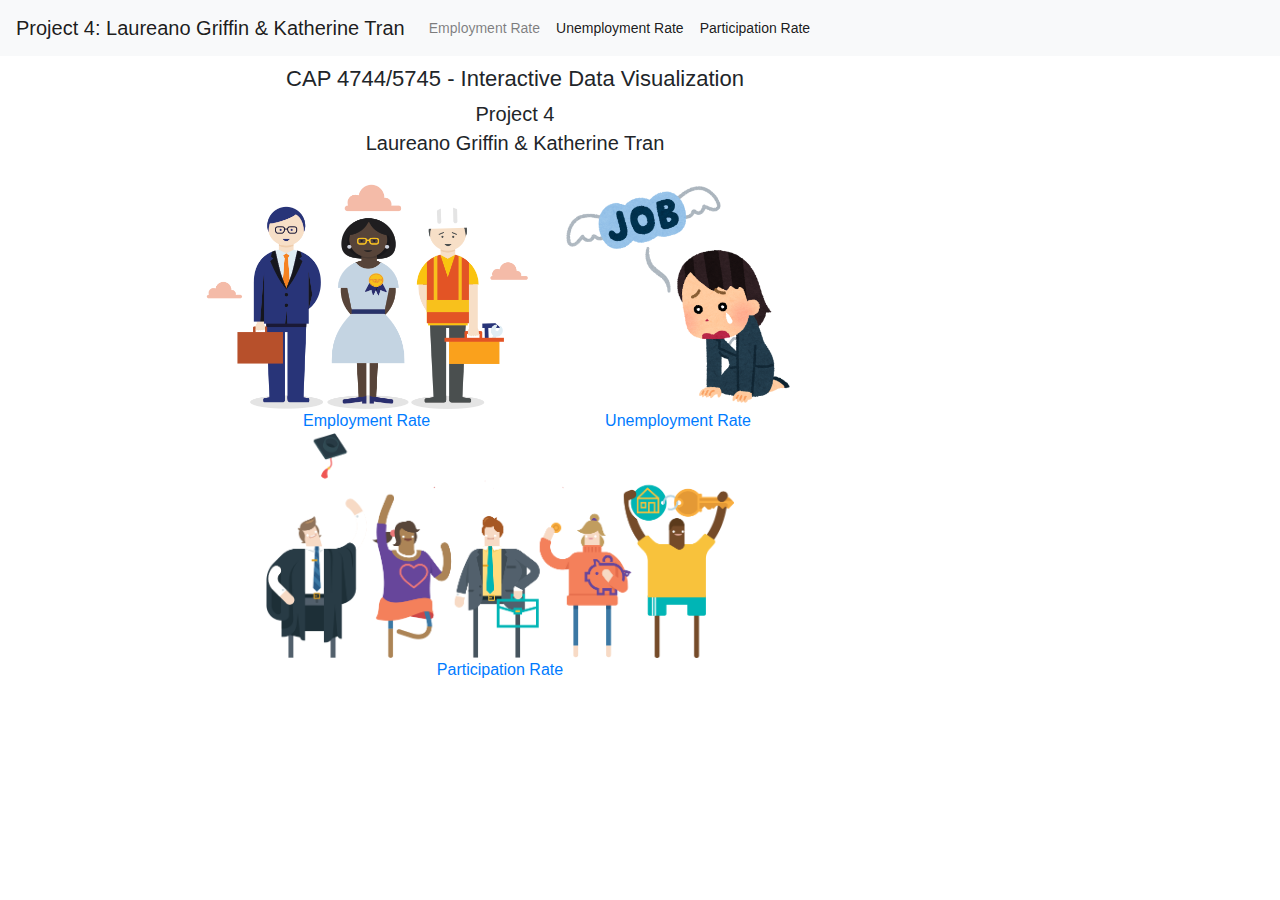
<file: index.html>
<!DOCTYPE html PUBLIC "-//W3C//DTD XHTML 1.0 Transitional//EN" "http://www.w3.org/TR/xhtml1/DTD/xhtml1-transitional.dtd">
<html lang="en">
<head>

    <!-- Meta tags -->
    <meta charset="utf-8">
    <meta name="viewport" content="width=device-width, initial-scale=1, shrink-to-fit=no">


    <!-- CSS -->
    <link rel="stylesheet" href="https://stackpath.bootstrapcdn.com/bootstrap/4.4.1/css/bootstrap.min.css"
          integrity="sha384-Vkoo8x4CGsO3+Hhxv8T/Q5PaXtkKtu6ug5TOeNV6gBiFeWPGFN9MuhOf23Q9Ifjh" crossorigin="anonymous">

    <link rel="stylesheet" href="css/style.css">


    <!-- JavaScript -->
    <script src="https://code.jquery.com/jquery-3.5.1.slim.min.js"
            integrity="sha384-DfXdz2htPH0lsSSs5nCTpuj/zy4C+OGpamoFVy38MVBnE+IbbVYUew+OrCXaRkfj"
            crossorigin="anonymous"></script>

    <script src="https://d3js.org/d3.v5.js"
			integrity="sha384-qbNa7U27VV0Cghe/43y8zEMkmA5M4VxV6MI0k0vdVJKTrBoT2SnBqwccpD0vX+Is"
			crossorigin="anonymous"></script>

    <script src="https://stackpath.bootstrapcdn.com/bootstrap/4.4.1/js/bootstrap.min.js"
            integrity="sha384-wfSDF2E50Y2D1uUdj0O3uMBJnjuUD4Ih7YwaYd1iqfktj0Uod8GCExl3Og8ifwB6"
            crossorigin="anonymous"></script>


    <title>CAP 4744/5745 - Interactive Data Visualization - Project 4</title>

</head>
<body>

<nav class="navbar navbar-expand-lg navbar-light bg-light">
    <a class="navbar-brand" href="index.html">Project 4: Laureano Griffin & Katherine Tran</a>
    <button class="navbar-toggler" type="button" data-toggle="collapse" data-target="#navbarNav" aria-controls="navbarNav" aria-expanded="false" aria-label="Toggle navigation">
        <span class="navbar-toggler-icon"></span>
    </button>
    <div class="collapse navbar-collapse" id="navbarNav">
        <ul class="navbar-nav">
            <li class="nav-item"><a class="nav-link" href="employment.html">Employment Rate</a></li>
            <li class="nav-item active"><a class="nav-link" href="unemployment.html">Unemployment Rate</a></li>
            <li class="nav-item active"><a class="nav-link" href="participation.html">Participation Rate</a></li>
        </ul>
    </div>
</nav>


<div class="page">

    <h1>CAP 4744/5745 - Interactive Data Visualization</h1>
    <h2>Project 4</h2>
    <h2>Laureano Griffin & Katherine Tran<br></br></h2>

    <div>
        <div style="display: inline-block; text-align: center; margin-right: 30px;">
            <a href="employment.html"><img src="images/employment.png" height="225" alt=""/></a><br>
            <a href="employment.html" style="font-size: 16px;">Employment Rate</a>
            <!--***** Image Link: https://www.clipartmax.com/download/m2i8i8m2d3m2i8m2_pin-super-job-clip-art-employers-cartoon/ *****-->
        </div>
        <div style="display: inline-block; text-align: center; margin-right: 30px;">
            <a href="unemployment.html"><img src="images/unemployment.png" height="225" alt=""/></a><br>
            <a href="unemployment.html" style="font-size: 16px;">Unemployment Rate</a>
            <!--***** Image Link: https://flyclipart.com/thumb2/unemployed-png-images-transparent-free-download-71804.png *****-->
        </div>
        <div style="display: inline-block; text-align: center; margin-right: 30px;">
            <a href="participation.html"><img src="images/participation.png" height="225" alt=""/></a><br>
            <a href="participation.html" style="font-size: 16px;">Participation Rate</a>
            <!--***** Image Link: https://www.kindpng.com/downpng/iTJbimm_transparent-livingroom-clipart-jobs-cartoon-png-png-download/ *****-->
        </div>

    </div>

</div>
</body>
</html>
</file>
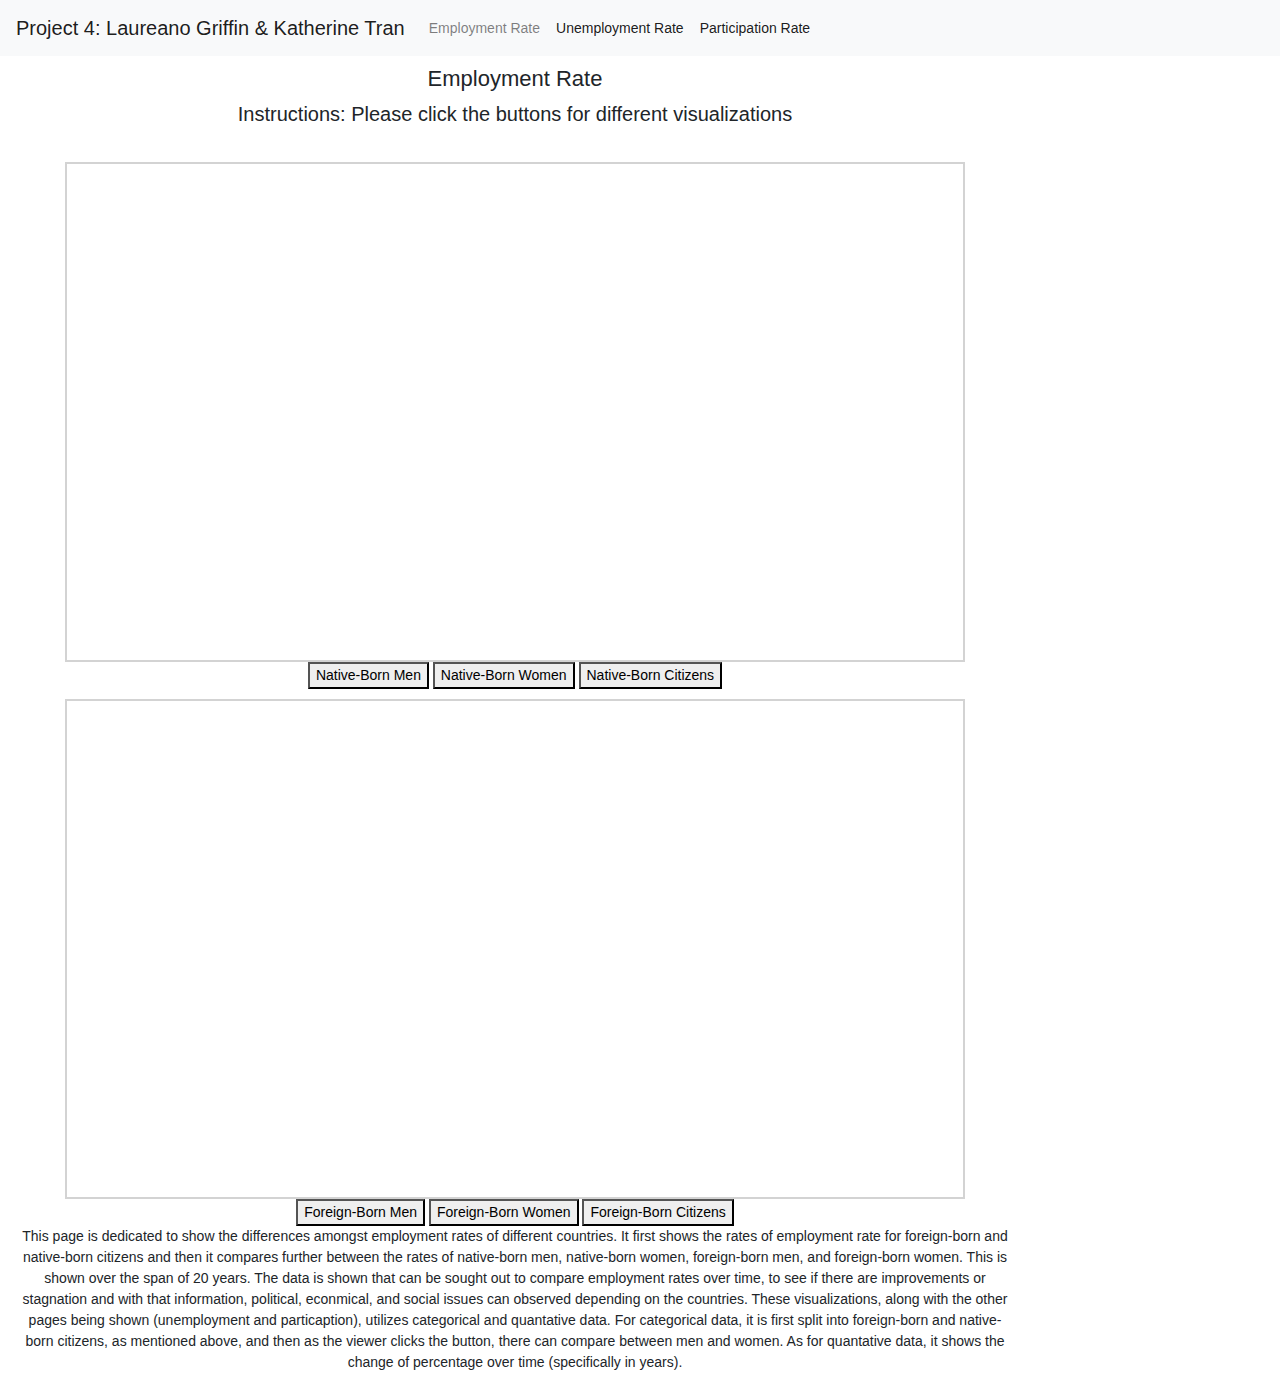
<file: employment.html>
<!DOCTYPE html PUBLIC "-//W3C//DTD XHTML 1.0 Transitional//EN" "http://www.w3.org/TR/xhtml1/DTD/xhtml1-transitional.dtd">
<html lang="en">
<head>

    <!-- Meta tags -->
    <meta charset="utf-8">
    <meta name="viewport" content="width=device-width, initial-scale=1, shrink-to-fit=no">


    <!-- CSS -->
    <link rel="stylesheet" href="https://stackpath.bootstrapcdn.com/bootstrap/4.4.1/css/bootstrap.min.css"
          integrity="sha384-Vkoo8x4CGsO3+Hhxv8T/Q5PaXtkKtu6ug5TOeNV6gBiFeWPGFN9MuhOf23Q9Ifjh" crossorigin="anonymous">

    <link rel="stylesheet" href="css/style.css">


    <!-- JavaScript -->
    <script src="https://code.jquery.com/jquery-3.5.1.slim.min.js"
            integrity="sha384-DfXdz2htPH0lsSSs5nCTpuj/zy4C+OGpamoFVy38MVBnE+IbbVYUew+OrCXaRkfj"
            crossorigin="anonymous"></script>

    <script src="https://d3js.org/d3.v5.js"
			integrity="sha384-qbNa7U27VV0Cghe/43y8zEMkmA5M4VxV6MI0k0vdVJKTrBoT2SnBqwccpD0vX+Is"
			crossorigin="anonymous"></script>

    <script src="https://stackpath.bootstrapcdn.com/bootstrap/4.4.1/js/bootstrap.min.js"
            integrity="sha384-wfSDF2E50Y2D1uUdj0O3uMBJnjuUD4Ih7YwaYd1iqfktj0Uod8GCExl3Og8ifwB6"
            crossorigin="anonymous"></script>

    <!--*******************************************-->
    <!--***** IMPORT EXTERNAL JAVASCRIPT CODE *****-->
    <!--*******************************************-->
    <script src="js/helper_funct.js"></script>

    <title>CAP 4744/5745 - Interactive Data Visualization - Project 4</title>

</head>
<body>


<nav class="navbar navbar-expand-lg navbar-light bg-light">
    <a class="navbar-brand" href="index.html">Project 4: Laureano Griffin & Katherine Tran</a>
    <button class="navbar-toggler" type="button" data-toggle="collapse" data-target="#navbarNav" aria-controls="navbarNav" aria-expanded="false" aria-label="Toggle navigation">
        <span class="navbar-toggler-icon"></span>
    </button>
    <div class="collapse navbar-collapse" id="navbarNav">
        <ul class="navbar-nav">
            <li class="nav-item"><a class="nav-link" href="employment.html">Employment Rate</a></li>
            <li class="nav-item active"><a class="nav-link" href="unemployment.html">Unemployment Rate</a></li>
            <li class="nav-item active"><a class="nav-link" href="participation.html">Participation Rate</a></li>
        </ul>
    </div>
</nav>

<div class="page">

    <h1>Employment Rate</h1>
    <h2>Instructions: Please click the buttons for different visualizations</b></h2>
    <br>
    <!--***** Gotta change the name of the id *****-->
    <div><svg id="vis_1" name="vis_1" class="default_svg"></svg></div>
    <button type="button" id="buttonName" onclick="updateChart(data, 'Men', 'NB')">Native-Born Men</button>
    <button type="button" id="buttonName2" onclick="updateChart(data, 'Women', 'NB')">Native-Born Women</button>
    <button type="button" id="buttonName3" onclick="updateChart(data, 'Total', 'NB')">Native-Born Citizens</button>

    <div><svg id="vis_2" name="vis_2" class="default_svg"></svg></div>
    <button type="button" id="buttonName4" onclick="updateChart(data, 'Men', 'FB')">Foreign-Born Men</button>
    <button type="button" id="buttonName5" onclick="updateChart(data, 'Women', 'FB')">Foreign-Born Women</button>
    <button type="button" id="buttonName6" onclick="updateChart(data, 'Total', 'FB')">Foreign-Born Citizens</button>
    
    <br>
    <div>
        <p>This page is dedicated to show the differences amongst employment rates of different countries. It first shows the rates of employment 
            rate for foreign-born and native-born citizens and then it compares further between the rates of native-born men, native-born women, 
            foreign-born men, and foreign-born women. This is shown over the span of 20 years. The data is shown that can be sought out to compare
            employment rates over time, to see if there are improvements or stagnation and with that information, political, econmical, and social 
            issues can observed depending on the countries. These visualizations, along with the other pages being shown (unemployment and particaption), 
            utilizes categorical and quantative data. For categorical data, it is first split into foreign-born and native-born citizens, as mentioned above,
            and then as the viewer clicks the button, there can compare between men and women. As for quantative data, it shows the change of percentage over time 
            (specifically in years). 
        </p>
    </div>
</div>


<script>

     /*Inputting Data*/
     // Reference Used: https://medium.com/@louisemoxy/create-a-d3-line-chart-animation-336f1cb7dd61
     d3.csv("data/employment.csv", (row, i) => {
        return {
            CN: row.Country,
            POB: row.Birth,
            GEN: row.Gender,
            RATE: row.Rate,
            YR: +row.Year,
            VALUE: +row.Value
        };
    }).then(rows => {
        rows.sort(function(a,b) { return d3.ascending(a.YR, b.YR); });
        data = rows;
        updateChart(rows, 'Total', 'NB')
        updateChart(rows, 'Total', 'FB')
    }).catch(error => {
        console.log(error);
    });

    function updateChart(data, gender, pob){
        //Clears Content of the Graph
        if (pob == "NB"){
            var svg = d3.select("svg");
            svg.selectAll("*").remove();
            var canvas = makeCanvas("#vis_1");
        }else{
            var svg = d3.select("#vis_2");
            svg.selectAll("*").remove();
            var canvas = makeCanvas("#vis_2");
        }

        // Defines and displays x-axis
        var xScale = d3.scaleLinear()
        .domain(d3.extent(data, function(d) { return d.YR; }))
        .range([ 13, 825 ]);

        var xAxis = d3.axisBottom().scale(xScale).ticks(19).tickFormat(d3.format("d"))

        canvas.append("g")
        .attr("transform", "translate(55, 540)")
        .call(xAxis)

        addDefaultText(canvas, 'translate(450, 580)', 'Year');

        // Defines and displays y-axis
        var yScale = d3.scaleLinear()
        .domain([30, 100])
        .range([ 530, 50]);

        var yAxis = d3.axisLeft().scale(yScale)

        canvas.append("g")
        .attr("transform", "translate(67, 7)")
        .call(yAxis)

        addDefaultText(canvas, 'translate(35,280)rotate(-90)', 'Employment Rate (%)');


        if (pob == "NB" && (gender == 'Women' || gender == 'Men'))
            addDefaultText(canvas, 'translate(455,30)', 'Employment Rate of Native-Born ' + gender);
        else if (pob == "FB" && (gender == 'Women' || gender == 'Men'))
            addDefaultText(canvas, 'translate(455,30)', 'Employment Rate of Foreign-Born ' + gender);
        else if (pob == "NB")
            addDefaultText(canvas, 'translate(455,30)', 'Employment Rate of Native-Born Citizens')
        else
            addDefaultText(canvas, 'translate(455,30)', 'Employment Rate of Foreign-Born Citizens')

        // Plots Data
        var countries = ["France", "Germany", "United Kingdom", "United States", "Italy", "Canada"]
        var classes = ["France", "Germany", "UnitedKingdom", "UnitedStates", "Italy", "Canada"]
        var colors = ["red", "orange", "blue", "green", "purple", "gray"]
        for (let i = 0; i < countries.length; i++){
            plotLine(canvas, data.filter(function(d){ return  (d.CN == countries[i] && d.GEN == gender && d.POB == pob) }), xScale, yScale, colors[i], classes[i])
        }

        // Creates Legend
        makeRect(canvas, 910, 50, 190, 240, "#F8F8F8").style("stroke", "black").style("stroke-width", 1)
        makeLegendRect(canvas, 920, 70, "red", "France");
        addDefaultText(canvas, 'translate(975,85)', 'France');

        makeLegendRect(canvas, 920, 100, "green", "UnitedStates");
        addDefaultText(canvas, 'translate(1000,115)', 'United States');

        makeLegendRect(canvas, 920, 130, "blue", "UnitedKingdom");
        addDefaultText(canvas, 'translate(1010,145)', 'United Kingdom');

        makeLegendRect(canvas, 920, 160, "orange", 'Germany');
        addDefaultText(canvas, 'translate(980, 175)', 'Germany');

        makeLegendRect(canvas, 920, 190, "purple", 'Italy');
        addDefaultText(canvas, 'translate(960,205)', 'Italy');

        makeLegendRect(canvas, 920, 220, "grey", 'Canada');
        addDefaultText(canvas, 'translate(975,235)', 'Canada');

        canvas.append("rect")
              .attr("x", 920)
              .attr("y", 255)
              .attr("width", 20)
              .attr("height",20)
              .style("fill", "black")
              .on("click", function(d){
                    canvas.selectAll("*")
                    .attr("opacity", 100)
              });
              addDefaultText(canvas, 'translate(1005,270)', 'Show All Lines');
    }

</script>

</body>
</html>
</file>
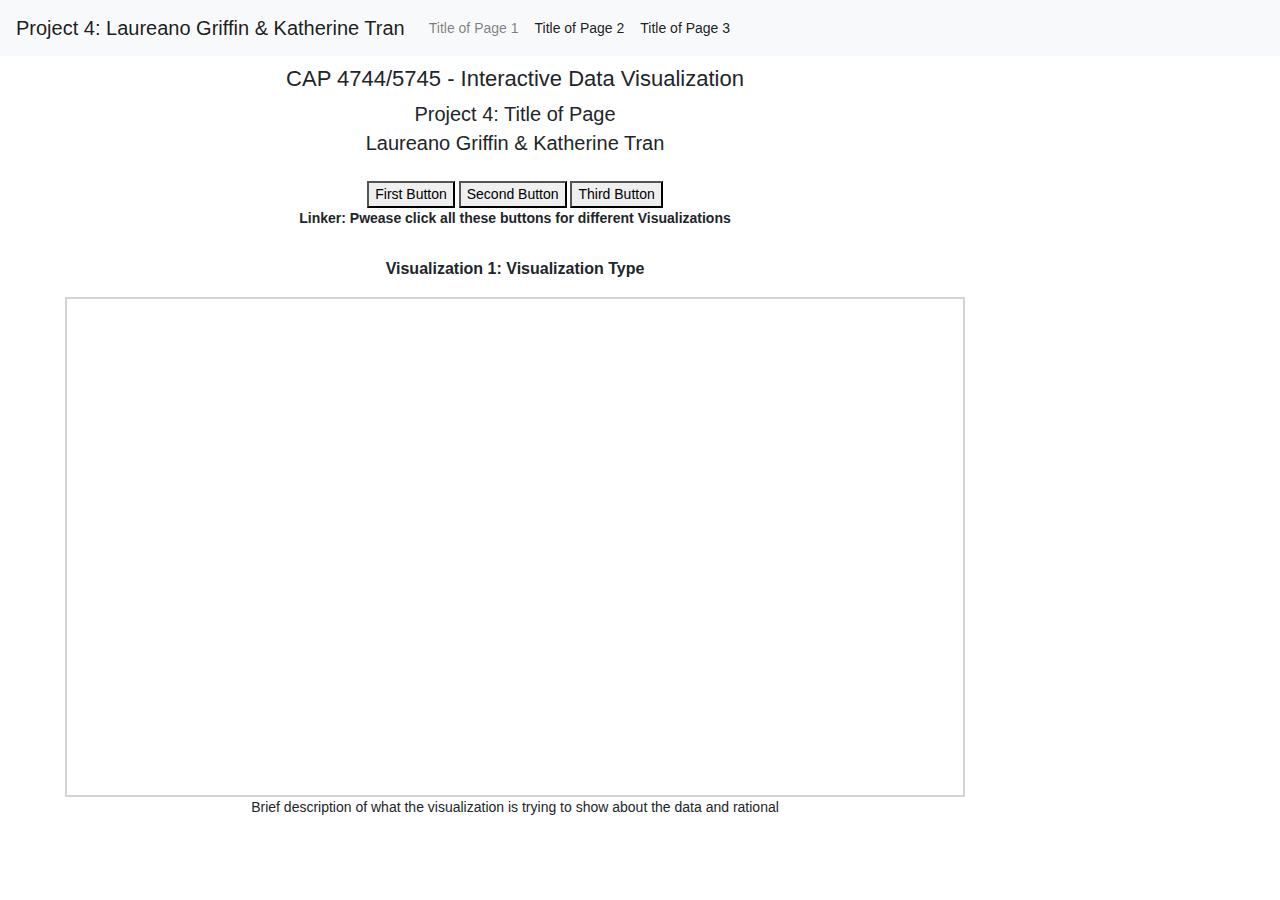
<file: page1.html>
<!DOCTYPE html PUBLIC "-//W3C//DTD XHTML 1.0 Transitional//EN" "http://www.w3.org/TR/xhtml1/DTD/xhtml1-transitional.dtd">
<html lang="en">
<head>

    <!-- Meta tags -->
    <meta charset="utf-8">
    <meta name="viewport" content="width=device-width, initial-scale=1, shrink-to-fit=no">


    <!-- CSS -->
    <link rel="stylesheet" href="https://stackpath.bootstrapcdn.com/bootstrap/4.4.1/css/bootstrap.min.css"
          integrity="sha384-Vkoo8x4CGsO3+Hhxv8T/Q5PaXtkKtu6ug5TOeNV6gBiFeWPGFN9MuhOf23Q9Ifjh" crossorigin="anonymous">

    <link rel="stylesheet" href="css/style.css">


    <!-- JavaScript -->
    <script src="https://code.jquery.com/jquery-3.5.1.slim.min.js"
            integrity="sha384-DfXdz2htPH0lsSSs5nCTpuj/zy4C+OGpamoFVy38MVBnE+IbbVYUew+OrCXaRkfj"
            crossorigin="anonymous"></script>

    <script src="https://d3js.org/d3.v5.js"
			integrity="sha384-qbNa7U27VV0Cghe/43y8zEMkmA5M4VxV6MI0k0vdVJKTrBoT2SnBqwccpD0vX+Is"
			crossorigin="anonymous"></script>

    <script src="https://stackpath.bootstrapcdn.com/bootstrap/4.4.1/js/bootstrap.min.js"
            integrity="sha384-wfSDF2E50Y2D1uUdj0O3uMBJnjuUD4Ih7YwaYd1iqfktj0Uod8GCExl3Og8ifwB6"
            crossorigin="anonymous"></script>

    <!--*******************************************-->
    <!--***** IMPORT EXTERNAL JAVASCRIPT CODE *****-->
    <!--*******************************************-->

    <title>CAP 4744/5745 - Interactive Data Visualization - Project 4</title>

</head>
<body>

<nav class="navbar navbar-expand-lg navbar-light bg-light">
    <a class="navbar-brand" href="index.html">Project 4: Laureano Griffin & Katherine Tran</a>
    <button class="navbar-toggler" type="button" data-toggle="collapse" data-target="#navbarNav" aria-controls="navbarNav" aria-expanded="false" aria-label="Toggle navigation">
        <span class="navbar-toggler-icon"></span>
    </button>
    <div class="collapse navbar-collapse" id="navbarNav">
        <ul class="navbar-nav">
            <li class="nav-item"><a class="nav-link" href="page1.html">Title of Page 1</a></li>
            <li class="nav-item active"><a class="nav-link" href="page2.html">Title of Page 2</a></li>
            <li class="nav-item active"><a class="nav-link" href="page3.html">Title of Page 3</a></li>
        </ul>
    </div>
</nav>

<div class="page">

    <h1>CAP 4744/5745 - Interactive Data Visualization</h1>
    <h2>Project 4: Title of Page</h2>
    <h2>Laureano Griffin & Katherine Tran</h2>
    <br>
    <!--***** Gotta change the name of the id *****--> 
    <button type="button" id="buttonName" onclick>First Button</button>
    <button type="button" id="buttonName2" onclick>Second Button</button>
    <button type="button" id="buttonName3" onclick>Third Button</button>
    <p><b>Linker: Pwease click all these buttons for different Visualizations</b></p>
    <h3>Visualization 1: Visualization Type</h3>
    <div><svg id="vis_1" name="vis_1" class="default_svg"></svg></div>
    <div>
        <p>Brief description of what the visualization is trying to show about the data and rational</p>
    </div>
</div>


<script>

    /*** START CODE HERE ***/

     /*Inputting Data*/
     d3.csv("data/employment.csv", (row, i) => {
        return {
            CN: row.Country,
            POB: row.Birth,
            GEN: row.Gender,
            RATE: row.Rate,
            YR: +row.Year,
        };
    }).then(rows => {
        rows.sort(function(a,b) { return d3.ascending(a.YR, b.YR); });
        data = rows;
        console.log(data);
    }).catch(error => {
        console.log(error);
    });

    
    

</script>

</body>
</html>
</file>
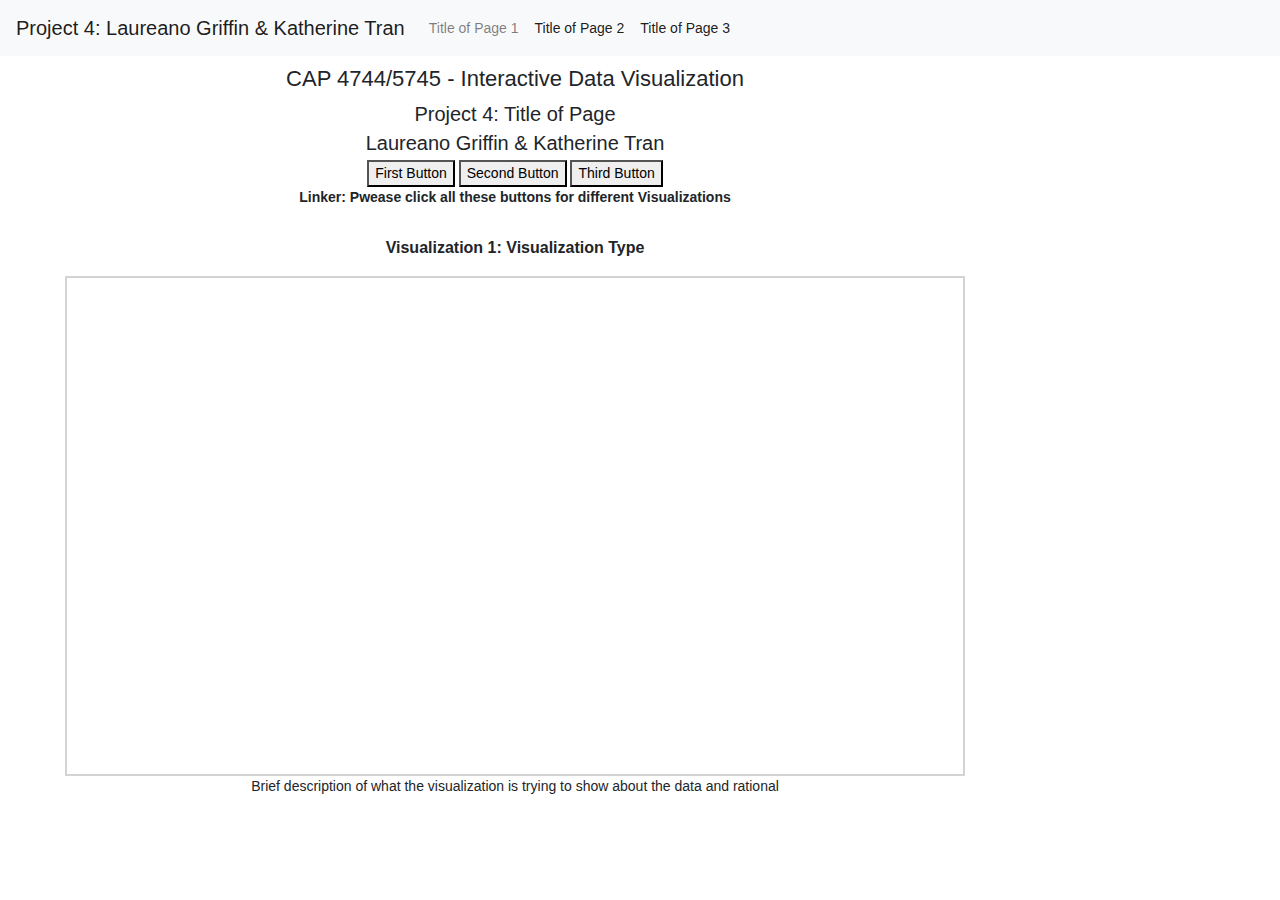
<file: page2.html>
<!DOCTYPE html PUBLIC "-//W3C//DTD XHTML 1.0 Transitional//EN" "http://www.w3.org/TR/xhtml1/DTD/xhtml1-transitional.dtd">
<html lang="en">
<head>

    <!-- Meta tags -->
    <meta charset="utf-8">
    <meta name="viewport" content="width=device-width, initial-scale=1, shrink-to-fit=no">


    <!-- CSS -->
    <link rel="stylesheet" href="https://stackpath.bootstrapcdn.com/bootstrap/4.4.1/css/bootstrap.min.css"
          integrity="sha384-Vkoo8x4CGsO3+Hhxv8T/Q5PaXtkKtu6ug5TOeNV6gBiFeWPGFN9MuhOf23Q9Ifjh" crossorigin="anonymous">

    <link rel="stylesheet" href="css/style.css">


    <!-- JavaScript -->
    <script src="https://code.jquery.com/jquery-3.5.1.slim.min.js"
            integrity="sha384-DfXdz2htPH0lsSSs5nCTpuj/zy4C+OGpamoFVy38MVBnE+IbbVYUew+OrCXaRkfj"
            crossorigin="anonymous"></script>

    <script src="https://d3js.org/d3.v5.js"
			integrity="sha384-qbNa7U27VV0Cghe/43y8zEMkmA5M4VxV6MI0k0vdVJKTrBoT2SnBqwccpD0vX+Is"
			crossorigin="anonymous"></script>

    <script src="https://stackpath.bootstrapcdn.com/bootstrap/4.4.1/js/bootstrap.min.js"
            integrity="sha384-wfSDF2E50Y2D1uUdj0O3uMBJnjuUD4Ih7YwaYd1iqfktj0Uod8GCExl3Og8ifwB6"
            crossorigin="anonymous"></script>


    <title>CAP 4744/5745 - Interactive Data Visualization - Project 4</title>

</head>
<body>

<nav class="navbar navbar-expand-lg navbar-light bg-light">
    <a class="navbar-brand" href="index.html">Project 4: Laureano Griffin & Katherine Tran</a>
    <button class="navbar-toggler" type="button" data-toggle="collapse" data-target="#navbarNav" aria-controls="navbarNav" aria-expanded="false" aria-label="Toggle navigation">
        <span class="navbar-toggler-icon"></span>
    </button>
    <div class="collapse navbar-collapse" id="navbarNav">
        <ul class="navbar-nav">
            <li class="nav-item"><a class="nav-link" href="page1.html">Title of Page 1</a></li>
            <li class="nav-item active"><a class="nav-link" href="page2.html">Title of Page 2</a></li>
            <li class="nav-item active"><a class="nav-link" href="page3.html">Title of Page 3</a></li>
        </ul>
    </div>
</nav>



<div class="page">

    <h1>CAP 4744/5745 - Interactive Data Visualization</h1>
    <h2>Project 4: Title of Page</h2>
    <h2>Laureano Griffin & Katherine Tran</h2>
    <!--***** Gotta change the name of the id *****--> 
    <button type="button" id="buttonName" onclick>First Button</button>
    <button type="button" id="buttonName2" onclick>Second Button</button>
    <button type="button" id="buttonName3" onclick>Third Button</button>
    <p><b>Linker: Pwease click all these buttons for different Visualizations</b></p>
    <h3>Visualization 1: Visualization Type</h3>
    <div><svg id="vis_1" name="vis_1" class="default_svg"></svg></div>
    <div>
        <p>Brief description of what the visualization is trying to show about the data and rational</p>
    </div>

</div>


<script>

    /*** START CODE HERE ***/
    /*Inputting Data*/
    d3.csv("data/employment.csv", (row, i) => {
        return {
            CN: row.Country,
            POB: row.Birth,
            GEN: row.Gender,
            RATE: row.Rate,
            YR: +row.Year,
        };
    }).then(rows => {
        rows.sort(function(a,b) { return d3.ascending(a.YR, b.YR); });
        data = rows;
        console.log(data);
    }).catch(error => {
        console.log(error);
    });


</script>

</body>
</html>
</file>
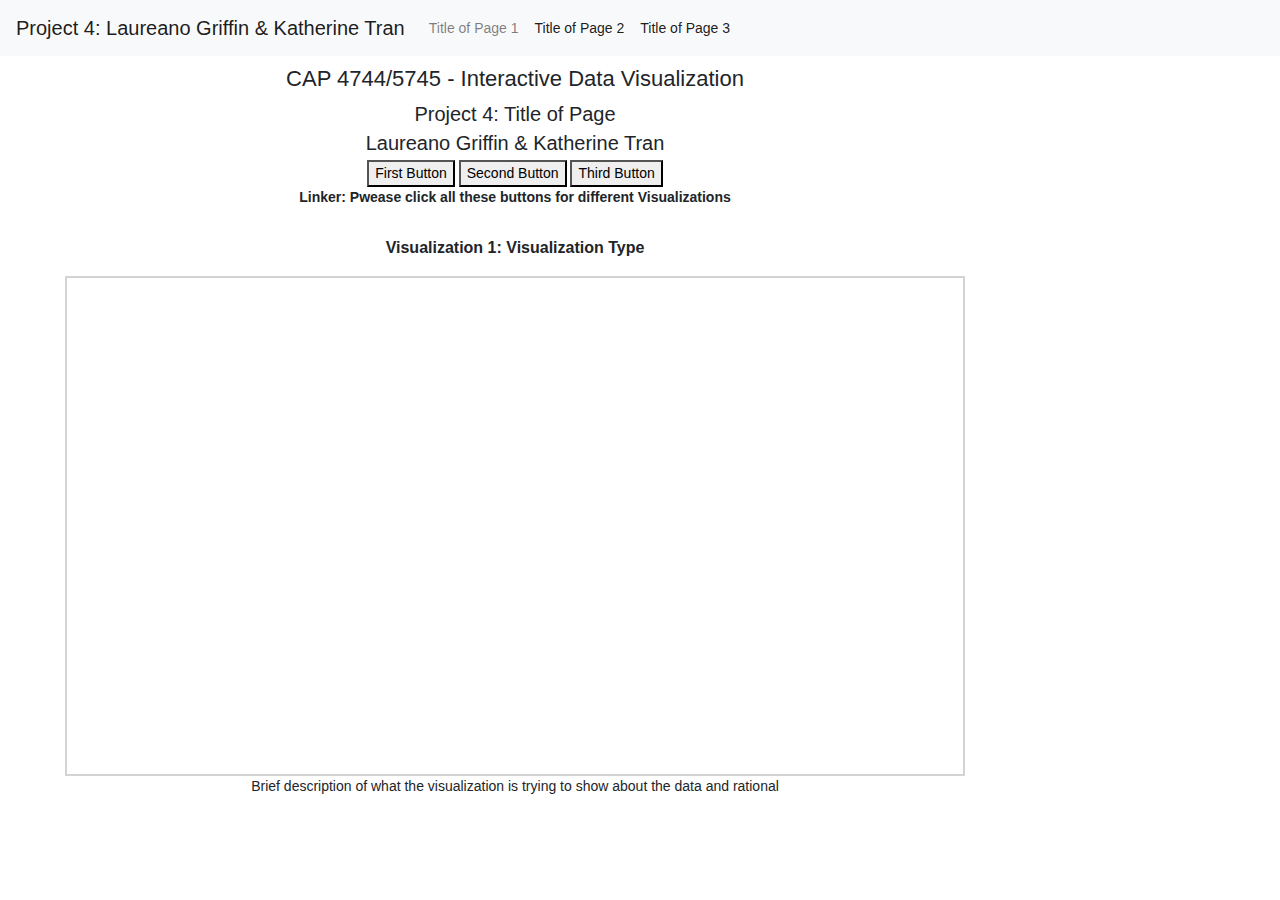
<file: page3.html>
<!DOCTYPE html PUBLIC "-//W3C//DTD XHTML 1.0 Transitional//EN" "http://www.w3.org/TR/xhtml1/DTD/xhtml1-transitional.dtd">
<html lang="en">
<head>

    <!-- Meta tags -->
    <meta charset="utf-8">
    <meta name="viewport" content="width=device-width, initial-scale=1, shrink-to-fit=no">


    <!-- CSS -->
    <link rel="stylesheet" href="https://stackpath.bootstrapcdn.com/bootstrap/4.4.1/css/bootstrap.min.css"
          integrity="sha384-Vkoo8x4CGsO3+Hhxv8T/Q5PaXtkKtu6ug5TOeNV6gBiFeWPGFN9MuhOf23Q9Ifjh" crossorigin="anonymous">

    <link rel="stylesheet" href="css/style.css">


    <!-- JavaScript -->
    <script src="https://code.jquery.com/jquery-3.5.1.slim.min.js"
            integrity="sha384-DfXdz2htPH0lsSSs5nCTpuj/zy4C+OGpamoFVy38MVBnE+IbbVYUew+OrCXaRkfj"
            crossorigin="anonymous"></script>

    <script src="https://d3js.org/d3.v5.js"
			integrity="sha384-qbNa7U27VV0Cghe/43y8zEMkmA5M4VxV6MI0k0vdVJKTrBoT2SnBqwccpD0vX+Is"
			crossorigin="anonymous"></script>

    <script src="https://stackpath.bootstrapcdn.com/bootstrap/4.4.1/js/bootstrap.min.js"
            integrity="sha384-wfSDF2E50Y2D1uUdj0O3uMBJnjuUD4Ih7YwaYd1iqfktj0Uod8GCExl3Og8ifwB6"
            crossorigin="anonymous"></script>


    <title>CAP 4744/5745 - Interactive Data Visualization - Project 4</title>

</head>
<body>

<nav class="navbar navbar-expand-lg navbar-light bg-light">
    <a class="navbar-brand" href="index.html">Project 4: Laureano Griffin & Katherine Tran</a>
    <button class="navbar-toggler" type="button" data-toggle="collapse" data-target="#navbarNav" aria-controls="navbarNav" aria-expanded="false" aria-label="Toggle navigation">
        <span class="navbar-toggler-icon"></span>
    </button>
    <div class="collapse navbar-collapse" id="navbarNav">
        <ul class="navbar-nav">
            <li class="nav-item"><a class="nav-link" href="page1.html">Title of Page 1</a></li>
            <li class="nav-item active"><a class="nav-link" href="page2.html">Title of Page 2</a></li>
            <li class="nav-item active"><a class="nav-link" href="page3.html">Title of Page 3</a></li>
        </ul>
    </div>
</nav>



<div class="page">

    <h1>CAP 4744/5745 - Interactive Data Visualization</h1>
    <h2>Project 4: Title of Page</h2>
    <h2>Laureano Griffin & Katherine Tran</h2>
    <!--***** Gotta change the name of the id *****--> 
    <button type="button" id="buttonName" onclick="update('var1')">First Button</button>
    <button type="button" id="buttonName2" onclick="update('var2')">Second Button</button>
    <button type="button" id="buttonName3" onclick>Third Button</button>
    <p><b>Linker: Pwease click all these buttons for different Visualizations</b></p>
    <h3>Visualization 1: Visualization Type</h3>
    <div><svg id="vis_1" name="vis_1" class="default_svg"></svg></div>
    <div>
        <p>Brief description of what the visualization is trying to show about the data and rational</p>
    </div>

</div>


<script>

     /*** START CODE HERE ***/
    
    //Sources used: https://d3-graph-gallery.com/graph/barplot_button_data_csv.html
   /*Inputting Data*/
   d3.csv("data/employment.csv", (row, i) => {
        return {
            CN: row.Country,
            POB: row.Birth,
            GEN: row.Gender,
            RATE: row.Rate,
            YR: +row.Year,
        };
    }).then(rows => {
        rows.sort(function(a,b) { return d3.ascending(a.YR, b.YR); });
        data = rows;
        console.log(data);
    }).catch(error => {
        console.log(error);
    });

</script>

</body>
</html>
</file>
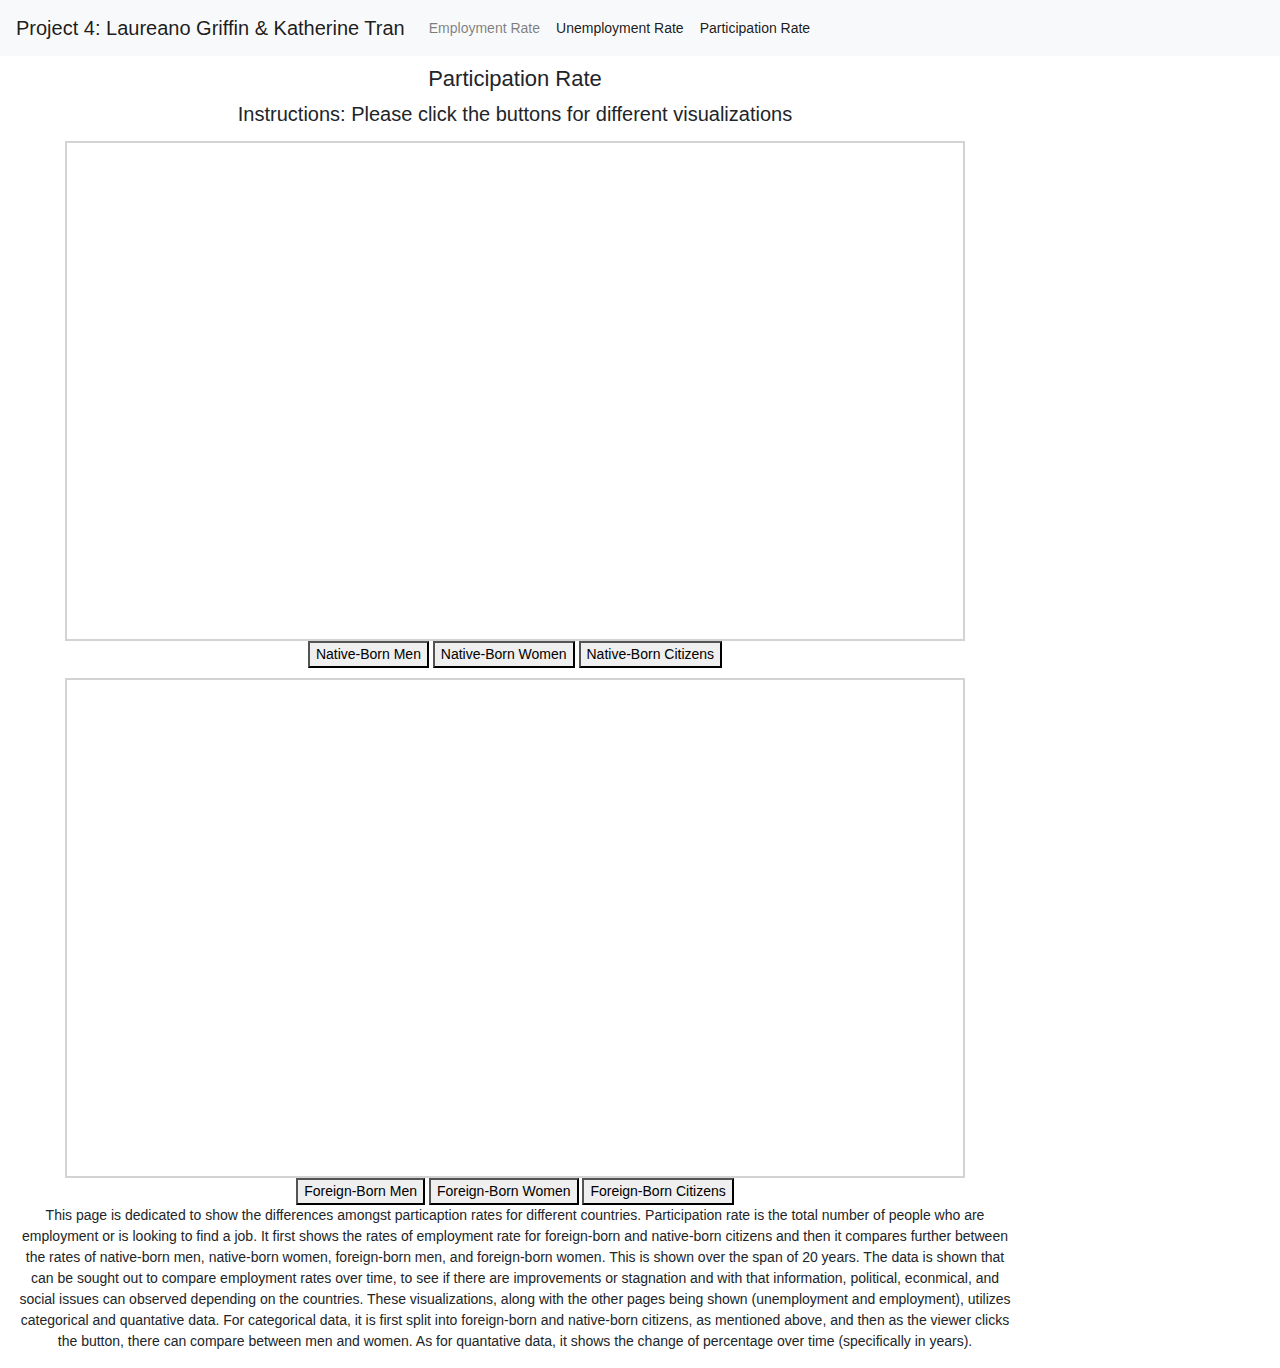
<file: participation.html>
<!DOCTYPE html PUBLIC "-//W3C//DTD XHTML 1.0 Transitional//EN" "http://www.w3.org/TR/xhtml1/DTD/xhtml1-transitional.dtd">
<html lang="en">
<head>

    <!-- Meta tags -->
    <meta charset="utf-8">
    <meta name="viewport" content="width=device-width, initial-scale=1, shrink-to-fit=no">


    <!-- CSS -->
    <link rel="stylesheet" href="https://stackpath.bootstrapcdn.com/bootstrap/4.4.1/css/bootstrap.min.css"
          integrity="sha384-Vkoo8x4CGsO3+Hhxv8T/Q5PaXtkKtu6ug5TOeNV6gBiFeWPGFN9MuhOf23Q9Ifjh" crossorigin="anonymous">

    <link rel="stylesheet" href="css/style.css">


    <!-- JavaScript -->
    <script src="https://code.jquery.com/jquery-3.5.1.slim.min.js"
            integrity="sha384-DfXdz2htPH0lsSSs5nCTpuj/zy4C+OGpamoFVy38MVBnE+IbbVYUew+OrCXaRkfj"
            crossorigin="anonymous"></script>

    <script src="https://d3js.org/d3.v5.js"
			integrity="sha384-qbNa7U27VV0Cghe/43y8zEMkmA5M4VxV6MI0k0vdVJKTrBoT2SnBqwccpD0vX+Is"
			crossorigin="anonymous"></script>

    <script src="https://stackpath.bootstrapcdn.com/bootstrap/4.4.1/js/bootstrap.min.js"
            integrity="sha384-wfSDF2E50Y2D1uUdj0O3uMBJnjuUD4Ih7YwaYd1iqfktj0Uod8GCExl3Og8ifwB6"
            crossorigin="anonymous"></script>

    <!--*******************************************-->
    <!--***** IMPORT EXTERNAL JAVASCRIPT CODE *****-->
    <!--*******************************************-->
    <script src="js/helper_funct.js"></script>


    <title>CAP 4744/5745 - Interactive Data Visualization - Project 4</title>

</head>
<body>

<nav class="navbar navbar-expand-lg navbar-light bg-light">
    <a class="navbar-brand" href="index.html">Project 4: Laureano Griffin & Katherine Tran</a>
    <button class="navbar-toggler" type="button" data-toggle="collapse" data-target="#navbarNav" aria-controls="navbarNav" aria-expanded="false" aria-label="Toggle navigation">
        <span class="navbar-toggler-icon"></span>
    </button>
    <div class="collapse navbar-collapse" id="navbarNav">
        <ul class="navbar-nav">
            <li class="nav-item"><a class="nav-link" href="employment.html">Employment Rate</a></li>
            <li class="nav-item active"><a class="nav-link" href="unemployment.html">Unemployment Rate</a></li>
            <li class="nav-item active"><a class="nav-link" href="participation.html">Participation Rate</a></li>
        </ul>
    </div>
</nav>



<div class="page">

    <h1>Participation Rate</h1>
    <h2>Instructions: Please click the buttons for different visualizations</h2>
    <!--***** Gotta change the name of the id *****-->
    <div><svg id="vis_1" name="vis_1" class="default_svg"></svg></div>
    <button type="button" id="buttonName" onclick="updateChart(data, 'Men', 'NB')">Native-Born Men</button>
    <button type="button" id="buttonName2" onclick="updateChart(data, 'Women', 'NB')">Native-Born Women</button>
    <button type="button" id="buttonName3" onclick="updateChart(data, 'Total', 'NB')">Native-Born Citizens</button>

    <div><svg id="vis_2" name="vis_2" class="default_svg"></svg></div>
    <button type="button" id="buttonName4" onclick="updateChart(data, 'Men', 'FB')">Foreign-Born Men</button>
    <button type="button" id="buttonName5" onclick="updateChart(data, 'Women', 'FB')">Foreign-Born Women</button>
    <button type="button" id="buttonName6" onclick="updateChart(data, 'Total', 'FB')">Foreign-Born Citizens</button>
    
    <div>
        <p>This page is dedicated to show the differences amongst particaption rates for different countries. Participation rate is the total number of people who are 
            employment or is looking to find a job. It first shows the rates of employment 
            rate for foreign-born and native-born citizens and then it compares further between the rates of native-born men, native-born women, 
            foreign-born men, and foreign-born women. This is shown over the span of 20 years. The data is shown that can be sought out to compare
            employment rates over time, to see if there are improvements or stagnation and with that information, political, econmical, and social 
            issues can observed depending on the countries. These visualizations, along with the other pages being shown (unemployment and employment), 
            utilizes categorical and quantative data. For categorical data, it is first split into foreign-born and native-born citizens, as mentioned above,
            and then as the viewer clicks the button, there can compare between men and women. As for quantative data, it shows the change of percentage over time 
            (specifically in years). 
        </p>
    </div>

</div>


<script>

     /*** START CODE HERE ***/
    
    //Sources used: https://d3-graph-gallery.com/graph/barplot_button_data_csv.html
    // https://medium.com/@louisemoxy/create-a-d3-line-chart-animation-336f1cb7dd61
    /*Inputting Data*/
     d3.csv("data/participation.csv", (row, i) => {
        return {
            CN: row.Country,
            POB: row.Birth,
            GEN: row.Gender,
            RATE: row.Rate,
            YR: +row.Year,
            VALUE: +row.Value
        };
    }).then(rows => {
        rows.sort(function(a,b) { return d3.ascending(a.YR, b.YR); });
        data = rows;
        updateChart(rows, 'Total', 'NB')
        updateChart(rows, 'Total', 'FB')
    }).catch(error => {
        console.log(error);
    });


    function updateChart(data, gender, pob){
        //Clears Content of the Graph
        if (pob == "NB"){
            var svg = d3.select("svg");
            svg.selectAll("*").remove();
            var canvas = makeCanvas("#vis_1");
        }else{
            var svg = d3.select("#vis_2");
            svg.selectAll("*").remove();
            var canvas = makeCanvas("#vis_2");
        }

        // Defines and displays x-axis
        var xScale = d3.scaleLinear()
        .domain(d3.extent(data, function(d) { return d.YR; }))
        .range([ 13, 825 ]);

        var xAxis = d3.axisBottom().scale(xScale).ticks(19).tickFormat(d3.format("d"))

        canvas.append("g")
        .attr("transform", "translate(55, 540)")
        .call(xAxis)

        addDefaultText(canvas, 'translate(450, 580)', 'Year');

        // Defines and displays y-axis
        var yScale = d3.scaleLinear()
        .domain([40, 100])
        .range([ 530, 50]);

        var yAxis = d3.axisLeft().scale(yScale)

        canvas.append("g")
        .attr("transform", "translate(67, 7)")
        .call(yAxis)

        addDefaultText(canvas, 'translate(35,280)rotate(-90)', 'Unemployment Rate (%)');


        if (pob == "NB" && (gender == 'Women' || gender == 'Men'))
            addDefaultText(canvas, 'translate(455,30)', 'Unemployment Rate of Native-Born ' + gender);
        else if (pob == "FB" && (gender == 'Women' || gender == 'Men'))
            addDefaultText(canvas, 'translate(455,30)', 'Unemployment Rate of Foreign-Born ' + gender);
        else if (pob == "NB")
            addDefaultText(canvas, 'translate(455,30)', 'Unemployment Rate of Native-Born Citizens')
        else
            addDefaultText(canvas, 'translate(455,30)', 'Unemployment Rate of Foreign-Born Citizens')

        // Plots Data
        var countries = ["France", "Germany", "United Kingdom", "United States", "Italy", "Canada"]
        var classes = ["France", "Germany", "UnitedKingdom", "UnitedStates", "Italy", "Canada"]
        var colors = ["red", "orange", "blue", "green", "purple", "gray"]
        for (let i = 0; i < countries.length; i++){
            plotLine(canvas, data.filter(function(d){ return  (d.CN == countries[i] && d.GEN == gender && d.POB == pob) }), xScale, yScale, colors[i], classes[i])
        }

        // Creates Legend
        makeRect(canvas, 910, 50, 190, 240, "#F8F8F8").style("stroke", "black").style("stroke-width", 1)
        makeLegendRect(canvas, 920, 70, "red", "France");
        addDefaultText(canvas, 'translate(975,85)', 'France');

        makeLegendRect(canvas, 920, 100, "green", "UnitedStates");
        addDefaultText(canvas, 'translate(1000,115)', 'United States');

        makeLegendRect(canvas, 920, 130, "blue", "UnitedKingdom");
        addDefaultText(canvas, 'translate(1010,145)', 'United Kingdom');

        makeLegendRect(canvas, 920, 160, "orange", 'Germany');
        addDefaultText(canvas, 'translate(980, 175)', 'Germany');

        makeLegendRect(canvas, 920, 190, "purple", 'Italy');
        addDefaultText(canvas, 'translate(960,205)', 'Italy');

        makeLegendRect(canvas, 920, 220, "grey", 'Canada');
        addDefaultText(canvas, 'translate(975,235)', 'Canada');

        canvas.append("rect")
              .attr("x", 920)
              .attr("y", 255)
              .attr("width", 20)
              .attr("height",20)
              .style("fill", "black")
              .on("click", function(d){
                    canvas.selectAll("*")
                    .attr("opacity", 100)
              });
              addDefaultText(canvas, 'translate(1005,270)', 'Show All Lines');
    }

</script>

</body>
</html>
</file>
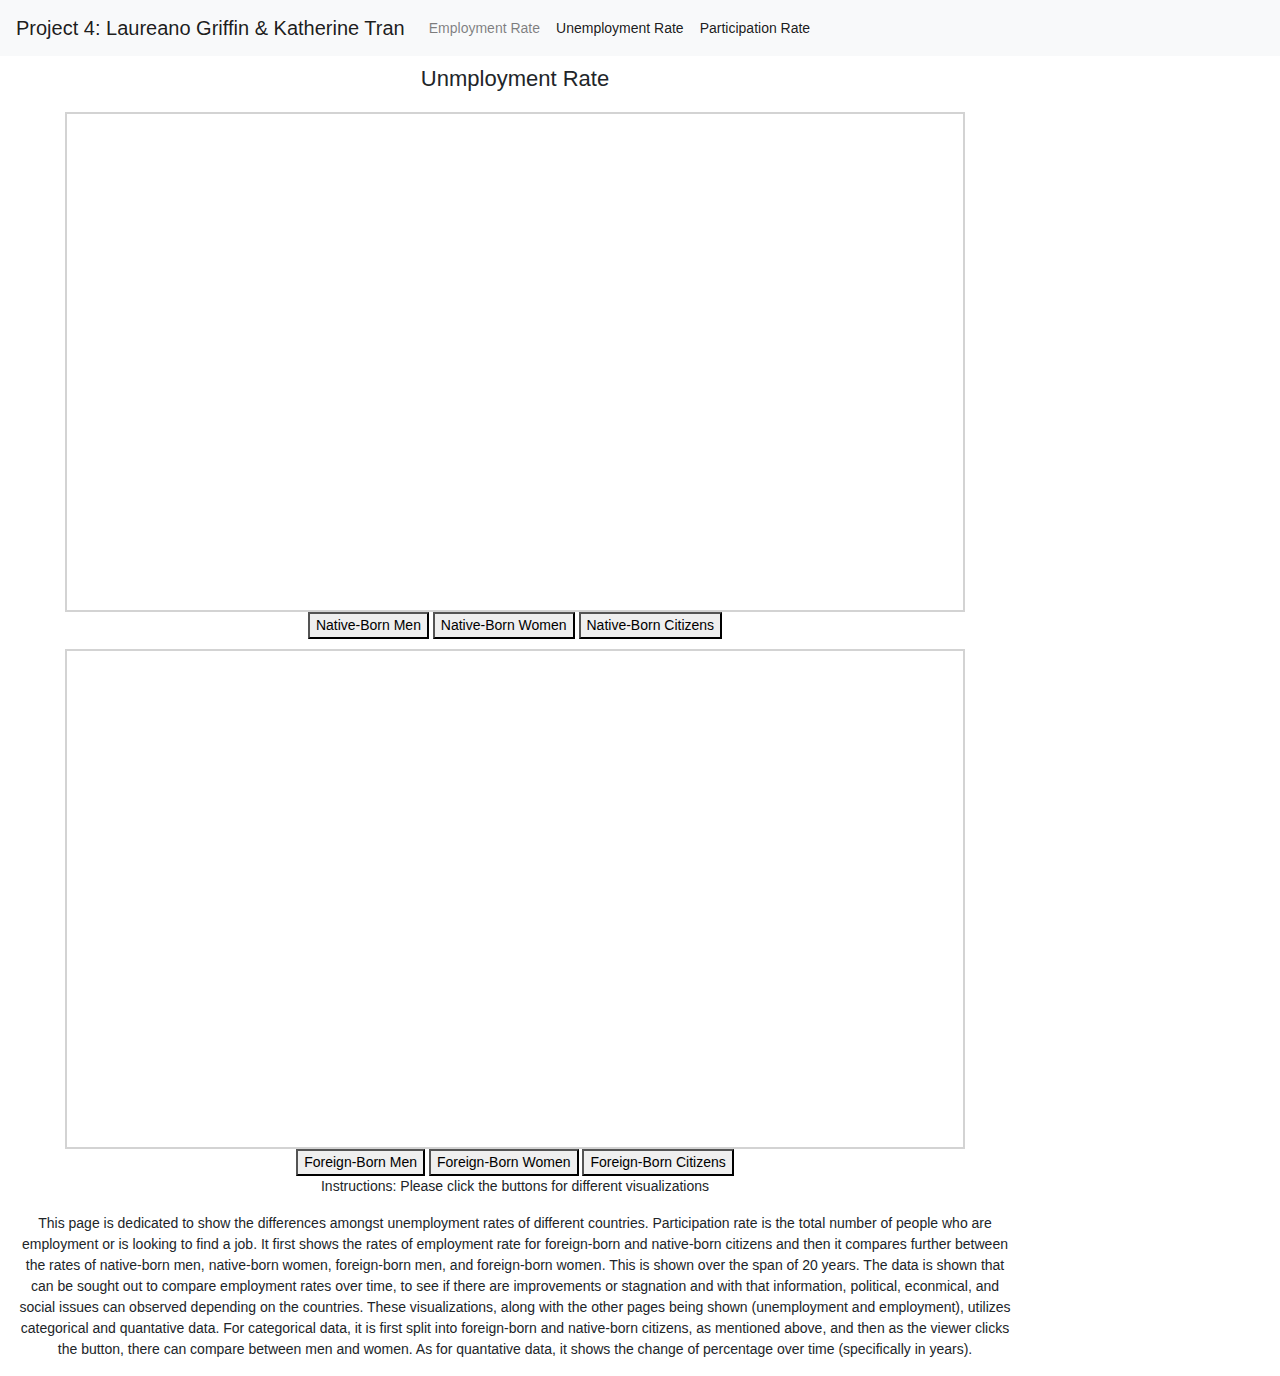
<file: unemployment.html>
<!DOCTYPE html PUBLIC "-//W3C//DTD XHTML 1.0 Transitional//EN" "http://www.w3.org/TR/xhtml1/DTD/xhtml1-transitional.dtd">
<html lang="en">
<head>

    <!-- Meta tags -->
    <meta charset="utf-8">
    <meta name="viewport" content="width=device-width, initial-scale=1, shrink-to-fit=no">


    <!-- CSS -->
    <link rel="stylesheet" href="https://stackpath.bootstrapcdn.com/bootstrap/4.4.1/css/bootstrap.min.css"
          integrity="sha384-Vkoo8x4CGsO3+Hhxv8T/Q5PaXtkKtu6ug5TOeNV6gBiFeWPGFN9MuhOf23Q9Ifjh" crossorigin="anonymous">

    <link rel="stylesheet" href="css/style.css">


    <!-- JavaScript -->
    <script src="https://code.jquery.com/jquery-3.5.1.slim.min.js"
            integrity="sha384-DfXdz2htPH0lsSSs5nCTpuj/zy4C+OGpamoFVy38MVBnE+IbbVYUew+OrCXaRkfj"
            crossorigin="anonymous"></script>

    <script src="https://d3js.org/d3.v5.js"
			integrity="sha384-qbNa7U27VV0Cghe/43y8zEMkmA5M4VxV6MI0k0vdVJKTrBoT2SnBqwccpD0vX+Is"
			crossorigin="anonymous"></script>

    <script src="https://stackpath.bootstrapcdn.com/bootstrap/4.4.1/js/bootstrap.min.js"
            integrity="sha384-wfSDF2E50Y2D1uUdj0O3uMBJnjuUD4Ih7YwaYd1iqfktj0Uod8GCExl3Og8ifwB6"
            crossorigin="anonymous"></script>

    <!--*******************************************-->
    <!--***** IMPORT EXTERNAL JAVASCRIPT CODE *****-->
    <!--*******************************************-->
    <script src="js/helper_funct.js"></script>


    <title>CAP 4744/5745 - Interactive Data Visualization - Project 4</title>

</head>
<body>

<nav class="navbar navbar-expand-lg navbar-light bg-light">
    <a class="navbar-brand" href="index.html">Project 4: Laureano Griffin & Katherine Tran</a>
    <button class="navbar-toggler" type="button" data-toggle="collapse" data-target="#navbarNav" aria-controls="navbarNav" aria-expanded="false" aria-label="Toggle navigation">
        <span class="navbar-toggler-icon"></span>
    </button>
    <div class="collapse navbar-collapse" id="navbarNav">
        <ul class="navbar-nav">
            <li class="nav-item"><a class="nav-link" href="employment.html">Employment Rate</a></li>
            <li class="nav-item active"><a class="nav-link" href="unemployment.html">Unemployment Rate</a></li>
            <li class="nav-item active"><a class="nav-link" href="participation.html">Participation Rate</a></li>
        </ul>
    </div>
</nav>



<div class="page">

    <h1>Unmployment Rate</h1>

    <!--***** Gotta change the name of the id *****-->
    <div><svg id="vis_1" name="vis_1" class="default_svg"></svg></div>
    <button type="button" id="buttonName" onclick="updateChart(data, 'Men', 'NB')">Native-Born Men</button>
    <button type="button" id="buttonName2" onclick="updateChart(data, 'Women', 'NB')">Native-Born Women</button>
    <button type="button" id="buttonName3" onclick="updateChart(data, 'Total', 'NB')">Native-Born Citizens</button>

    <div><svg id="vis_2" name="vis_2" class="default_svg"></svg></div>
    <button type="button" id="buttonName4" onclick="updateChart(data, 'Men', 'FB')">Foreign-Born Men</button>
    <button type="button" id="buttonName5" onclick="updateChart(data, 'Women', 'FB')">Foreign-Born Women</button>
    <button type="button" id="buttonName6" onclick="updateChart(data, 'Total', 'FB')">Foreign-Born Citizens</button>
    <p>Instructions: Please click the buttons for different visualizations</b></p>
    <div>
        <p>This page is dedicated to show the differences amongst unemployment rates of different countries. Participation rate is the total number of people who are 
            employment or is looking to find a job. It first shows the rates of employment 
            rate for foreign-born and native-born citizens and then it compares further between the rates of native-born men, native-born women, 
            foreign-born men, and foreign-born women. This is shown over the span of 20 years. The data is shown that can be sought out to compare
            employment rates over time, to see if there are improvements or stagnation and with that information, political, econmical, and social 
            issues can observed depending on the countries. These visualizations, along with the other pages being shown (unemployment and employment), 
            utilizes categorical and quantative data. For categorical data, it is first split into foreign-born and native-born citizens, as mentioned above,
            and then as the viewer clicks the button, there can compare between men and women. As for quantative data, it shows the change of percentage over time 
            (specifically in years). 
        </p>
    </div>

</div>


<script>

    /*Inputting Data*/
    // Reference Used: https://medium.com/@louisemoxy/create-a-d3-line-chart-animation-336f1cb7dd61
     d3.csv("data/unemployment.csv", (row, i) => {
        return {
            CN: row.Country,
            POB: row.Birth,
            GEN: row.Gender,
            RATE: row.Rate,
            YR: +row.Year,
            VALUE: +row.Value
        };
    }).then(rows => {
        rows.sort(function(a,b) { return d3.ascending(a.YR, b.YR); });
        data = rows;
        updateChart(rows, 'Total', 'NB')
        updateChart(rows, 'Total', 'FB')
    }).catch(error => {
        console.log(error);
    });

    function updateChart(data, gender, pob){
        //Clears Content of the Graph
        if (pob == "NB"){
            var svg = d3.select("svg");
            svg.selectAll("*").remove();
            var canvas = makeCanvas("#vis_1");
        }else{
            var svg = d3.select("#vis_2");
            svg.selectAll("*").remove();
            var canvas = makeCanvas("#vis_2");
        }

        // Defines and displays x-axis
        var xScale = d3.scaleLinear()
        .domain(d3.extent(data, function(d) { return d.YR; }))
        .range([ 13, 825 ]);

        var xAxis = d3.axisBottom().scale(xScale).ticks(19).tickFormat(d3.format("d"))

        canvas.append("g")
        .attr("transform", "translate(55, 540)")
        .call(xAxis)

        addDefaultText(canvas, 'translate(450, 580)', 'Year');

        // Defines and displays y-axis
        var yScale = d3.scaleLinear()
        .domain([0, 20])
        .range([ 530, 50]);

        var yAxis = d3.axisLeft().scale(yScale)

        canvas.append("g")
        .attr("transform", "translate(67, 7)")
        .call(yAxis)

        addDefaultText(canvas, 'translate(35,280)rotate(-90)', 'Unemployment Rate (%)');


        if (pob == "NB" && (gender == 'Women' || gender == 'Men'))
            addDefaultText(canvas, 'translate(455,30)', 'Unemployment Rate of Native-Born ' + gender);
        else if (pob == "FB" && (gender == 'Women' || gender == 'Men'))
            addDefaultText(canvas, 'translate(455,30)', 'Unemployment Rate of Foreign-Born ' + gender);
        else if (pob == "NB")
            addDefaultText(canvas, 'translate(455,30)', 'Unemployment Rate of Native-Born Citizens')
        else
            addDefaultText(canvas, 'translate(455,30)', 'Unemployment Rate of Foreign-Born Citizens')

        // Plots Data
        var countries = ["France", "Germany", "United Kingdom", "United States", "Italy", "Canada"]
        var classes = ["France", "Germany", "UnitedKingdom", "UnitedStates", "Italy", "Canada"]
        var colors = ["red", "orange", "blue", "green", "purple", "gray"]
        for (let i = 0; i < countries.length; i++){
            plotLine(canvas, data.filter(function(d){ return  (d.CN == countries[i] && d.GEN == gender && d.POB == pob) }), xScale, yScale, colors[i], classes[i])
        }

        // Creates Legend
        makeRect(canvas, 910, 50, 190, 240, "#F8F8F8").style("stroke", "black").style("stroke-width", 1)
        makeLegendRect(canvas, 920, 70, "red", "France");
        addDefaultText(canvas, 'translate(975,85)', 'France');

        makeLegendRect(canvas, 920, 100, "green", "UnitedStates");
        addDefaultText(canvas, 'translate(1000,115)', 'United States');

        makeLegendRect(canvas, 920, 130, "blue", "UnitedKingdom");
        addDefaultText(canvas, 'translate(1010,145)', 'United Kingdom');

        makeLegendRect(canvas, 920, 160, "orange", 'Germany');
        addDefaultText(canvas, 'translate(980, 175)', 'Germany');

        makeLegendRect(canvas, 920, 190, "purple", 'Italy');
        addDefaultText(canvas, 'translate(960,205)', 'Italy');

        makeLegendRect(canvas, 920, 220, "grey", 'Canada');
        addDefaultText(canvas, 'translate(975,235)', 'Canada');

        canvas.append("rect")
              .attr("x", 920)
              .attr("y", 255)
              .attr("width", 20)
              .attr("height",20)
              .style("fill", "black")
              .on("click", function(d){
                    canvas.selectAll("*")
                    .attr("opacity", 100)
              });
              addDefaultText(canvas, 'translate(1005,270)', 'Show All Lines');
    }



</script>

</body>
</html>
</file>
<file: css/style.css>
body {
	font-family: -apple-system,Helvetica Neue,Segoe UI,Roboto,Oxygen,Ubuntu,Cantarell,Open Sans,sans-serif;
	font-size: 14px;
	text-align: center;
}

h1 {
	font-size: 22px;
	padding: 0;
	margin: 0 0 10px;
}

h2 {
	font-size: 20px;
	padding: 0;
	margin-top: 5px;
	margin-bottom: 5px;
}

h3 {
	font-size: 16px;
	font-weight: bold;
	padding: 0;
	margin-top: 30px;
}

h4 {
	font-size: 24px;
	font-weight: bold;
	padding: 0;
	margin: 0px;
}

.default_svg {
	border: 2px solid lightgray;
	margin-top: 10px;
    width: 900px;
    height: 500px;
}

.page {
	margin-left: 15px;
	padding-top: 10px;
	max-width: 1000px;
}
</file>
